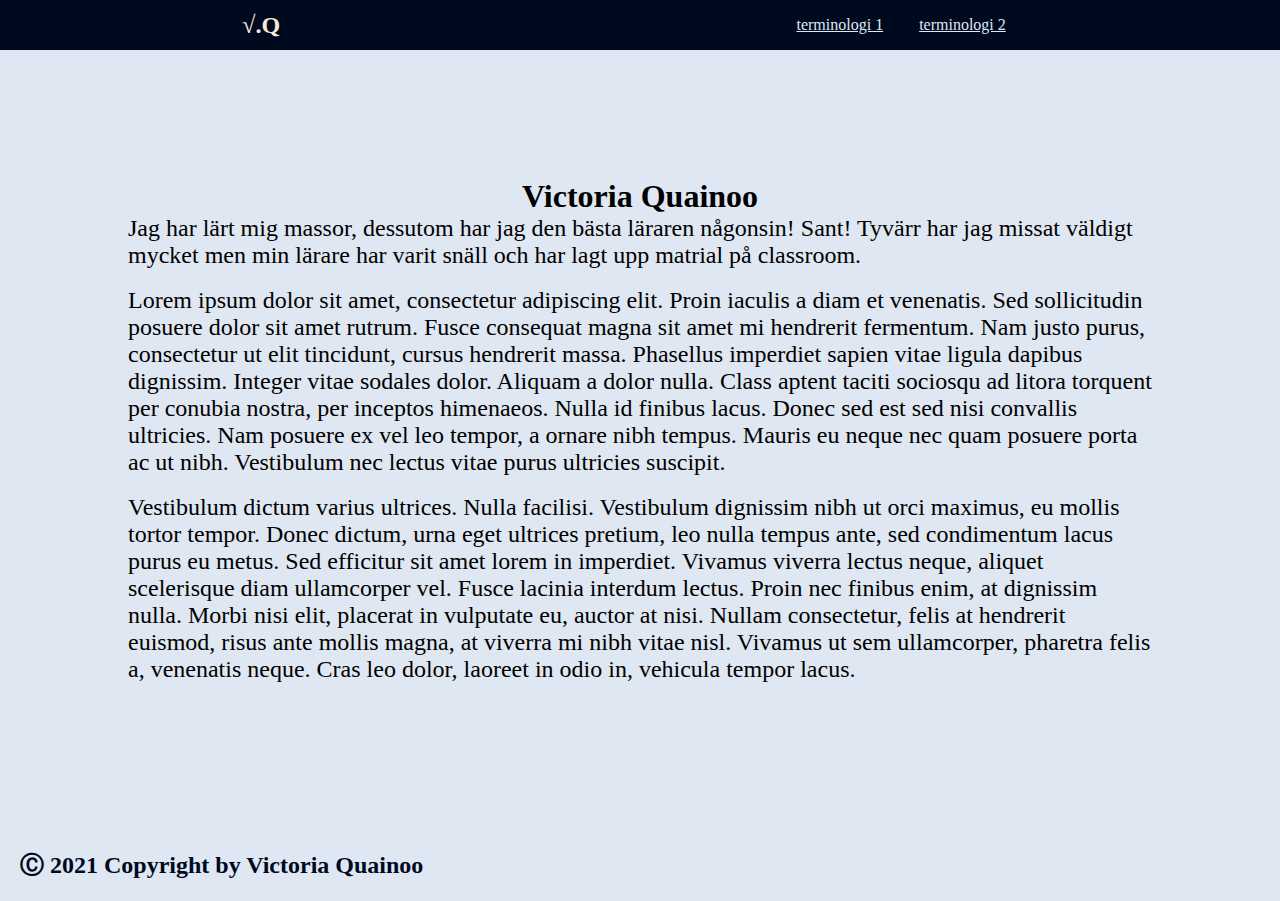
<file: index.html>
<!DOCTYPE html>
<html>
   <head>
      <meta charset="UTF-8" />
      <link href="style.css" rel="stylesheet">
   </head>    
  <body>
      <div class="wrapper">
         <nav>
            <div class="logo">
               <h2>√.Q</h2>
            </div>
               <ul class="nav-menu-content">
                  <a href="term1.html">terminologi 1</a>
                  <a href="term2.html">terminologi 2</a>
            
               </ul>
         </nav>
         
         <main>
         <h1>Victoria Quainoo</h1>
         <p class="part1">Jag har lärt mig massor, dessutom har jag den bästa läraren någonsin! Sant! Tyvärr har jag missat väldigt mycket men min lärare har varit snäll och har lagt upp matrial på classroom.</p> 
         <br>
         <p class="part2">Lorem ipsum dolor sit amet, consectetur adipiscing elit. Proin iaculis a diam et venenatis. Sed sollicitudin posuere dolor sit amet rutrum. Fusce consequat magna sit amet mi hendrerit fermentum. Nam justo purus, consectetur ut elit tincidunt, cursus hendrerit massa. Phasellus imperdiet sapien vitae ligula dapibus dignissim. Integer vitae sodales dolor. Aliquam a dolor nulla. Class aptent taciti sociosqu ad litora torquent per conubia nostra, per inceptos himenaeos. Nulla id finibus lacus. Donec sed est sed nisi convallis ultricies. Nam posuere ex vel leo tempor, a ornare nibh tempus. Mauris eu neque nec quam posuere porta ac ut nibh. Vestibulum nec lectus vitae purus ultricies suscipit.</p>
         <br>
         <p class="part3">Vestibulum dictum varius ultrices. Nulla facilisi. Vestibulum dignissim nibh ut orci maximus, eu mollis tortor tempor. Donec dictum, urna eget ultrices pretium, leo nulla tempus ante, sed condimentum lacus purus eu metus. Sed efficitur sit amet lorem in imperdiet. Vivamus viverra lectus neque, aliquet scelerisque diam ullamcorper vel. Fusce lacinia interdum lectus. Proin nec finibus enim, at dignissim nulla. Morbi nisi elit, placerat in vulputate eu, auctor at nisi. Nullam consectetur, felis at hendrerit euismod, risus ante mollis magna, at viverra mi nibh vitae nisl. Vivamus ut sem ullamcorper, pharetra felis a, venenatis neque. Cras leo dolor, laoreet in odio in, vehicula tempor lacus.</p> 
         <br>
      </main>
      <footer>
         <h2>Ⓒ 2021 Copyright by Victoria Quainoo </h2>
      </footer>
   </div>
</html>
</file>
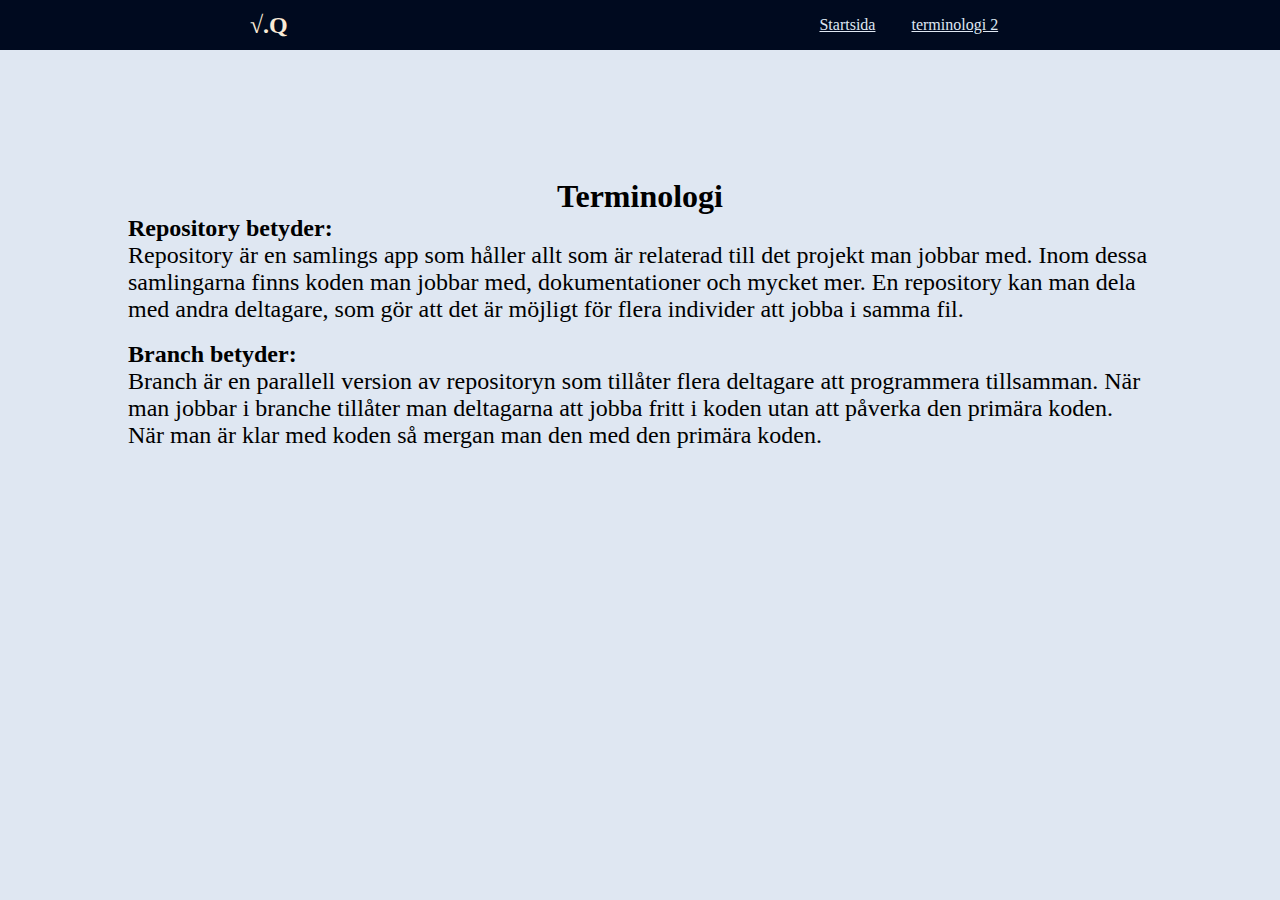
<file: term1.html>
<!DOCTYPE html>
<html>
   <head>
      <meta charset="UTF-8" />
      <link href="style.css" rel="stylesheet">
   </head>
  <body>
   <nav>
      <div class="logo">
         <h2>√.Q</h2>
      </div>
         <ul class="nav-menu-content">
            <a href="index.html">Startsida</a>
            <a href="term2.html">terminologi 2</a>
      
         </ul>
   </nav>
   <main>
      <h1>Terminologi</h1>
      <h2>Repository betyder:</h2>
      <p>Repository är en samlings app som håller allt som är relaterad till det projekt man jobbar med. Inom dessa samlingarna finns koden man jobbar med, dokumentationer och mycket mer. En repository kan man dela med andra deltagare, som gör att det är möjligt för flera individer att jobba i samma fil.
      </p>
      <br>
      <h2>Branch betyder:</h2>
      <p>Branch är en parallell version av repositoryn som tillåter flera deltagare att programmera tillsamman. När man jobbar i branche tillåter man deltagarna att jobba fritt i koden utan att påverka den primära koden. När man är klar med koden så mergan man den med den primära koden.
      </p>
   </main>
</html>
</file>
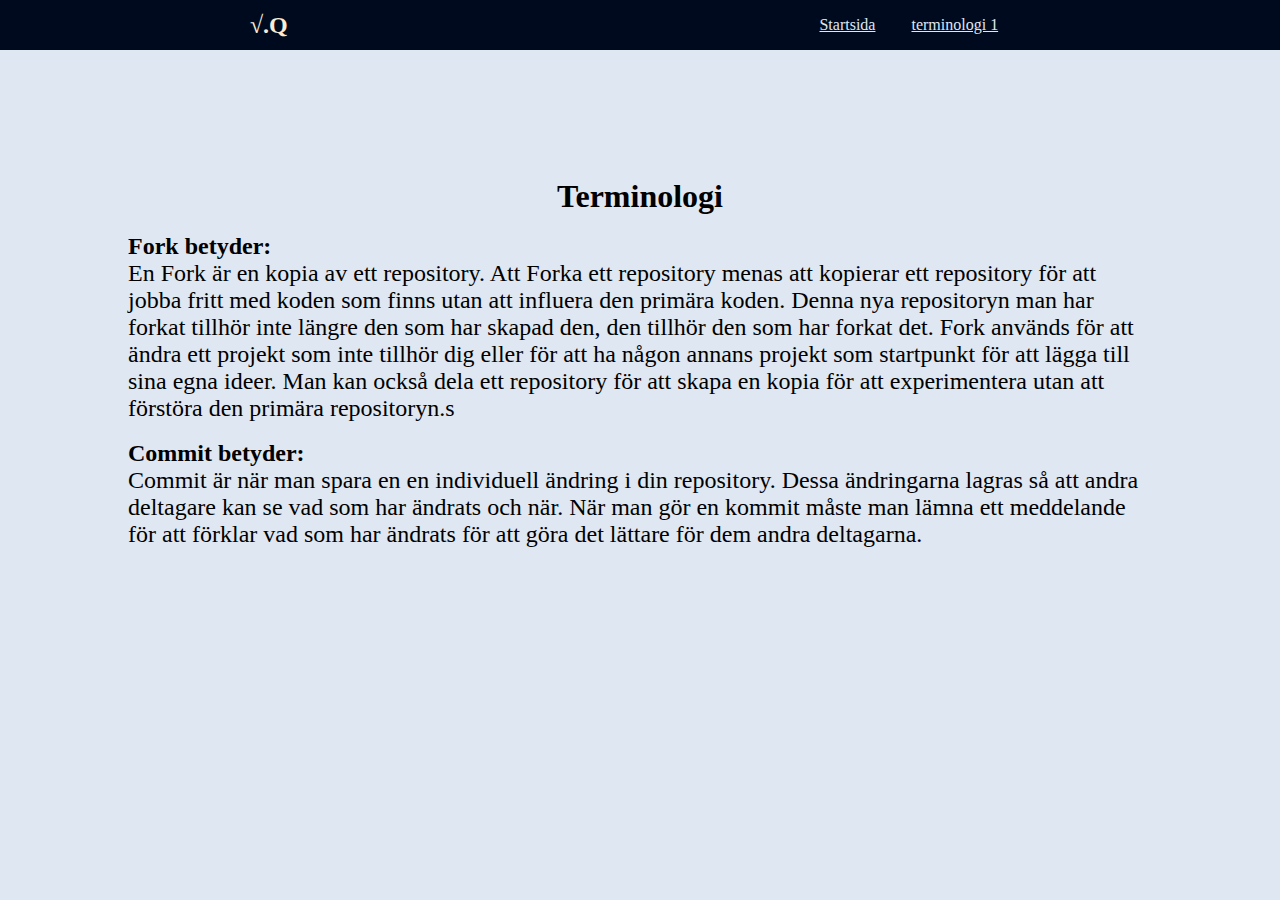
<file: term2.html>
<!DOCTYPE html>
<html>
   <head>
      <meta charset="UTF-8" />
      <link href="style.css" rel="stylesheet">
   </head>
  <body>
   <nav>
      <div class="logo">
         <h2>√.Q</h2>
      </div>
         <ul class="nav-menu-content">
            <a href="index.html">Startsida</a>
            <a href="term1.html">terminologi 1</a>
            
      
         </ul>
   </nav>
   <main>
      <h1>Terminologi</h1>
      <div class="gloss">
      <a href="https://docs.github.com/en/get-started/quickstart/ithub-glossary">glossary</a>
   </div>
   <div class="bet1">
      <h2>Fork betyder:</h2>
      <p>En Fork är en kopia av ett repository. Att Forka ett repository menas att kopierar ett repository för att jobba fritt med koden som finns utan att influera den primära koden. Denna nya repositoryn man har forkat tillhör inte längre den som har skapad den, den tillhör den som har forkat det.
      Fork används för att ändra ett projekt som inte tillhör dig eller för att ha någon annans projekt som startpunkt för att lägga till sina egna ideer. Man kan också dela ett repository för att skapa en kopia för att experimentera utan att förstöra den primära repositoryn.s
      </p>
   </div>
   <br>
   <div class="bet2">
      <h2>Commit betyder:</h2>
      <p>Commit är när man spara en en individuell ändring i din repository. Dessa ändringarna lagras så att andra deltagare kan se vad som har ändrats och när. När man gör en kommit måste man lämna ett meddelande för att förklar vad som har ändrats för att göra det lättare för dem andra deltagarna.
      </p>
   </div>
   
</main>
</html>
</file>
<file: style.css>
*{
   margin: 0;
   padding: 0;
   border: 0;
   outline: 0;
  
}
body{
    background-color:#DFE7F2;
}
.wrapper{
   display: grid;
   min-height: 100%;
   grid-template-columns: auto;
}


h1 {
   font-size: 2em;
}

p {
   /* font-family Times New Roman; */
   font-size: 1.5em;
   display: flex;
   justify-content: center;
}

/* a {
   color: rgb(236, 229, 220);
   background-color:  rgb(17, 17, 117);
   
} */

h1{
   text-align: center;
}

.nav-menu-content{
   padding: 1rem;
   text-decoration: none;
   /* font-weight: bold; */
   color: rgb(255, 255, 255);
}
nav{
   grid-row: 1/2;
   grid-column: 1/2;

  background-color: #000a1f;
  color: antiquewhite;
  display: flex;
   justify-content:space-around;
   align-items: center;
   flex-wrap: nowrap;
   position: sticky;
}

main{
   grid-row: 2/3;
   grid-column: 1/2;
   padding: 8rem;
   
}

a{
   color:#DFE7F2 ;
   font-size: 1rem;
   padding: 1rem;
}

.gloss{
   color: rgb(17, 17, 117);
}

footer{
   grid-row: 3/4;
   grid-column: 1/2;
  
   color:#000a1f;
   padding: 20px;
}
</file>
